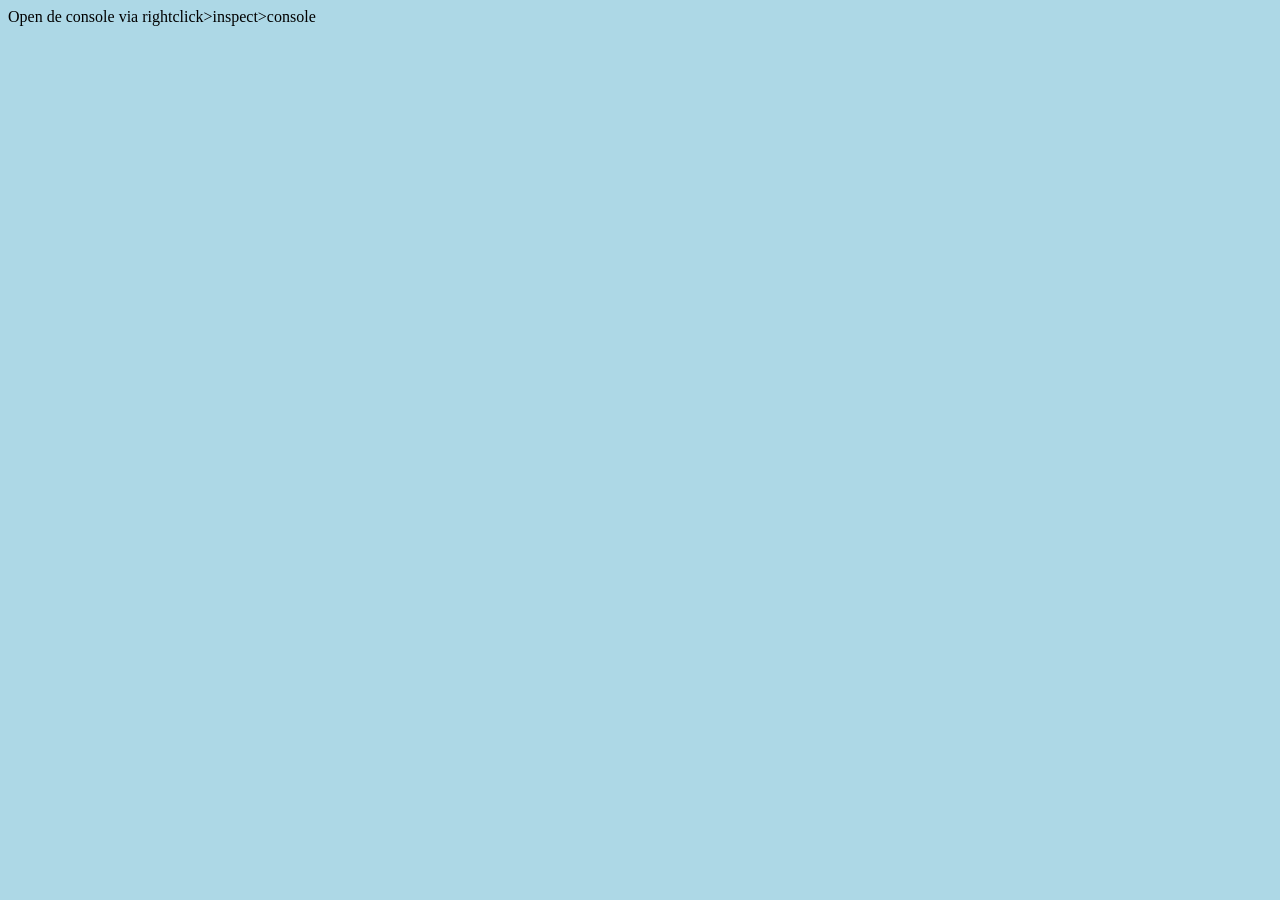
<file: week2/hands-on/index.html>
<!doctype html>
<html lang="en">
<head>
    <meta charset="UTF-8">
    <meta name="viewport" content="width=device-width, user-scalable=no, initial-scale=1.0, maximum-scale=1.0, minimum-scale=1.0">
    <link rel="stylesheet" type="text/css" href="css/style.css">
    <script type="text/javascript" src="js/main.js" defer></script>
    <title>Test week 2</title>
</head>
<body>
Open de console via rightclick>inspect>console
</body>
</html>
</file>
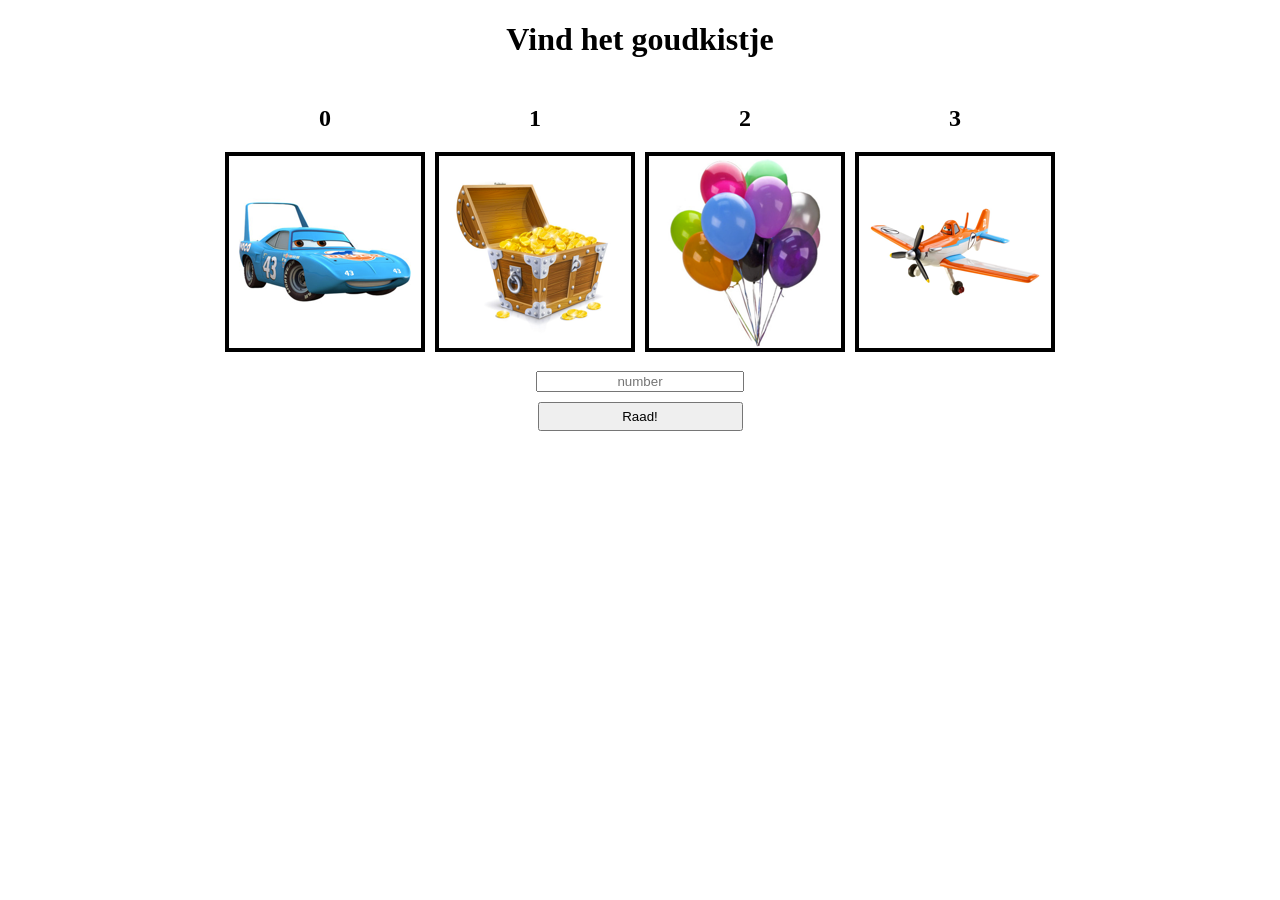
<file: week3/goudkistje-progress/index.html>
<!DOCTYPE html>
<html lang="nl">
<head>
    <meta charset="utf-8"/>
    <title>Vind het goudkistje</title>
    <link rel="stylesheet" type="text/css" href="css/style.css">
    <script type="text/javascript" src="js/main.js" defer></script>
</head>
<body>
<h1>Vind het goudkistje</h1>
<div id="alert"></div>
<div id="playing-field"></div>

<form id="play-form" action="#" method="post">
    <input type="text" id="guess-number" name="number" placeholder="number"/>
    <input type="submit" value="Raad!" name="button"/>
</form>
</body>
</html>
</file>
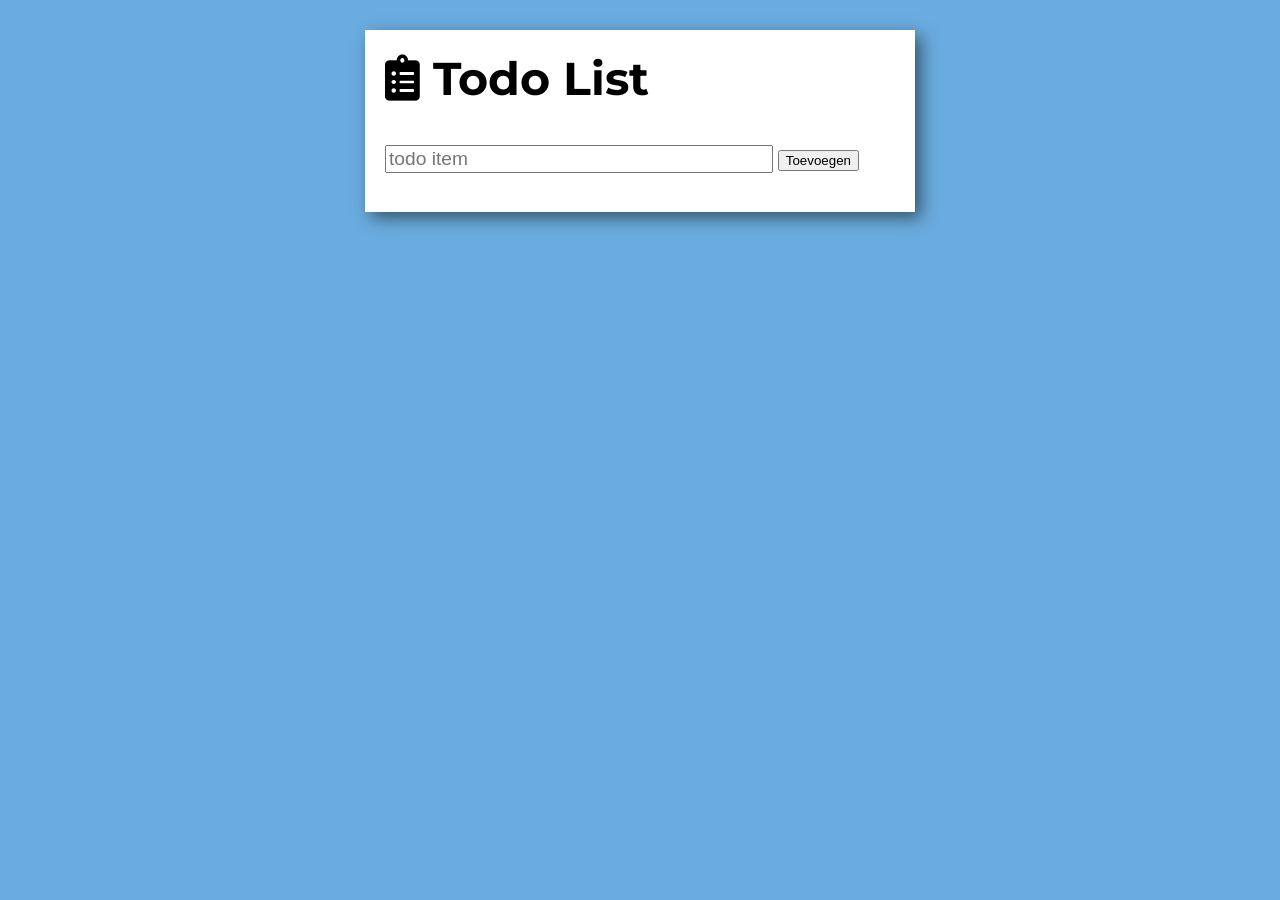
<file: week5/todolist-final/index.html>
<!DOCTYPE html>
<html lang="en">
<head>
    <meta charset="UTF-8">
    <meta http-equiv="X-UA-Compatible" content="IE=edge">
    <meta name="viewport" content="width=device-width, initial-scale=1.0">
    <title>Todo list</title>
    <link rel="preconnect" href="https://fonts.gstatic.com">
    <link href="https://fonts.googleapis.com/css2?family=Handlee&family=Montserrat:wght@300&display=swap" rel="stylesheet">
    <link rel="stylesheet" href="https://cdnjs.cloudflare.com/ajax/libs/font-awesome/5.15.2/css/all.min.css">
    <link rel="stylesheet" href="css/style.css">
    <script type="text/javascript" src="js/app.js" defer></script>
</head>
<body>
<section id="main">
    <div id="todolist">
        <h1><i class="fas fa-clipboard-list"></i> Todo List</h1>
        <form id="todo-form">
            <input type="text" placeholder="todo item" name="todo" id="todo-field" />
            <input type="submit" value="Toevoegen"/>
        </form>
        <ul id="list"></ul>
    </div>
</section>
</body>
</html>
</file>
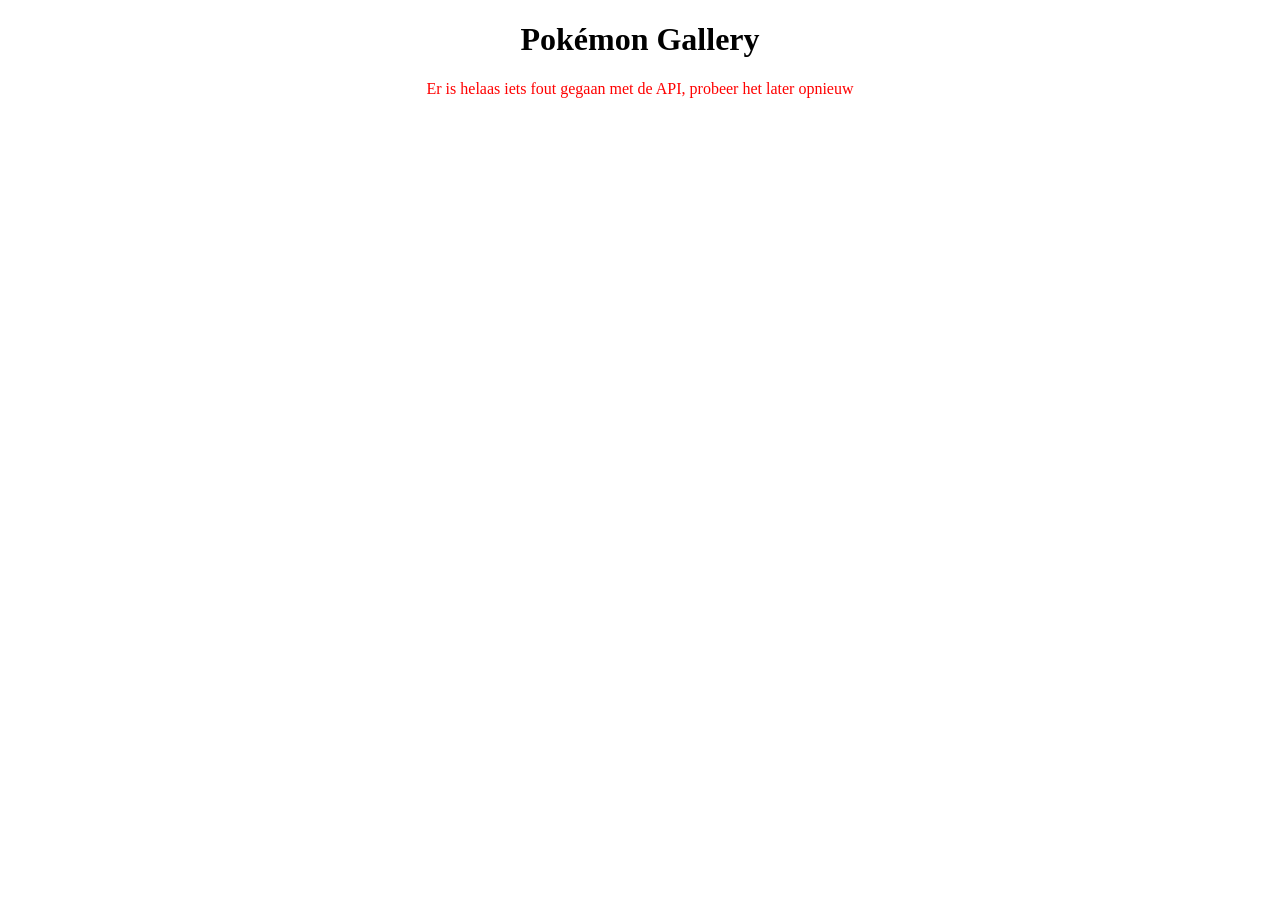
<file: week6/pokemon-progress/index.html>
<!DOCTYPE html>
<html lang="nl">
<head>
    <meta charset="utf-8"/>
    <title>Pokémon Gallery</title>
    <link rel="stylesheet" type="text/css" href="css/style.css">
    <script type="text/javascript" src="js/main.js" defer></script>
</head>
<body>
<h1 class="main-title">Pokémon Gallery</h1>
<section id="pokemon-gallery"></section>

<section class="modal" id="pokemon-detail">
    <div class="modal-bg"></div>
    <div class="modal-container">
        <div class="modal-content"></div>
        <button class="modal-close" id="modal-close">X</button>
    </div>
</section>
</body>
</html>
</file>
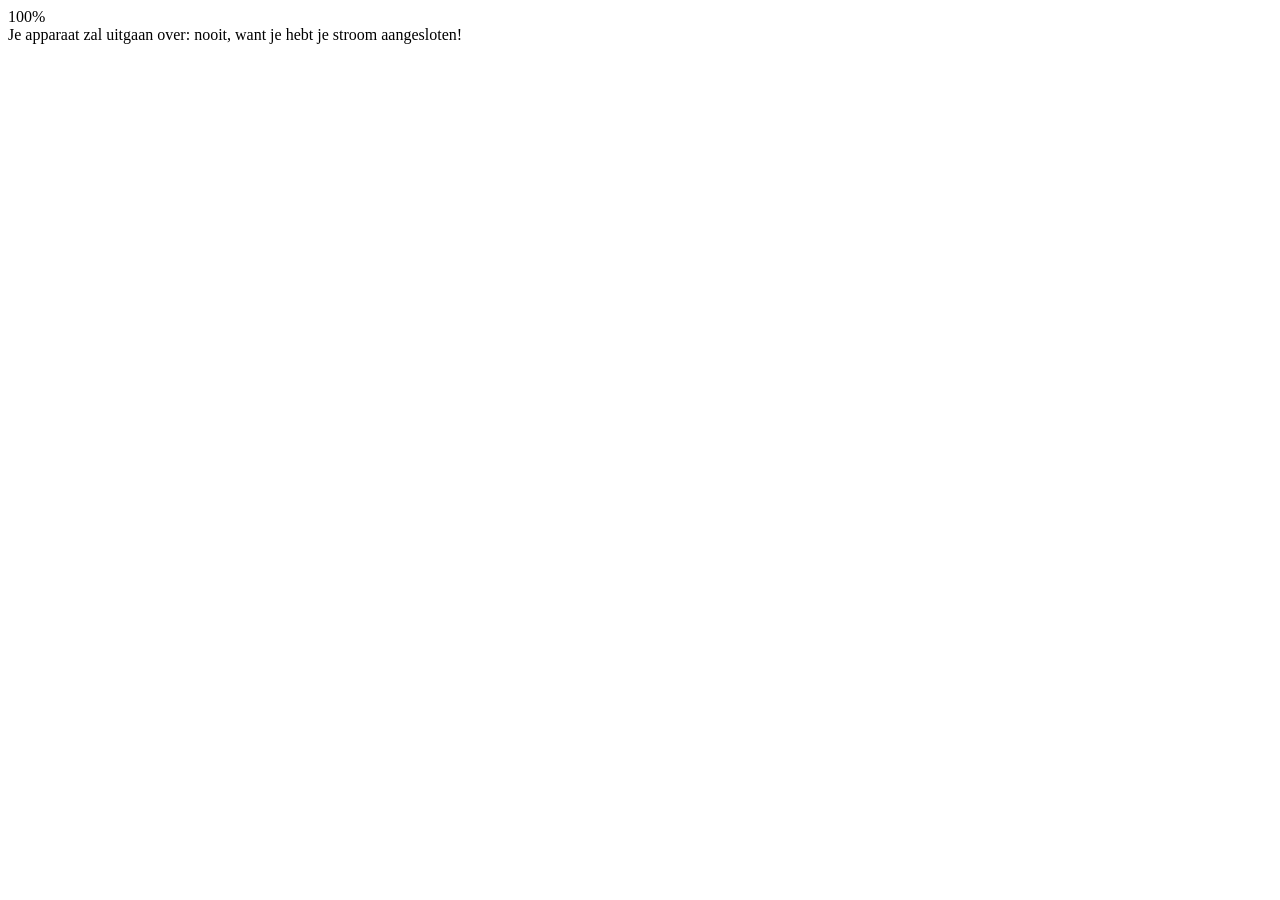
<file: week5/web-apis/battery/index.html>
<!DOCTYPE html>
<html lang="en">
<head>
    <meta charset="UTF-8">
    <title>Battery</title>
    <script type="text/javascript" src="js/main.js" defer></script>
</head>
<body>
<div id="target-status"></div>
<div id="target-remaining"></div>
</body>
</html>
</file>
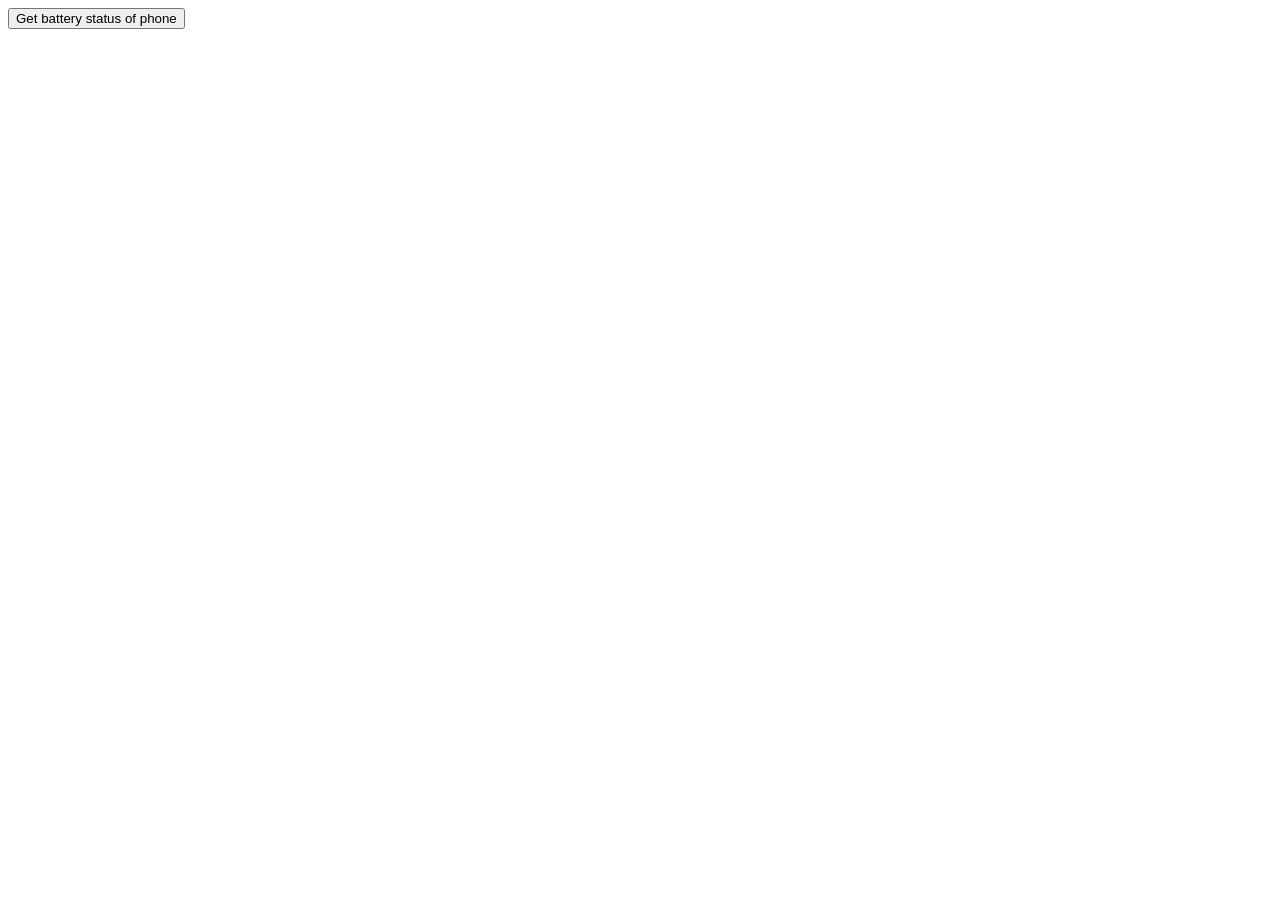
<file: week5/web-apis/bluetooth/index.html>
<!DOCTYPE html>
<html lang="en">
<head>
    <meta charset="UTF-8">
    <title>Bluetooth API</title>
    <script type="text/javascript" src="js/main.js" defer></script>
</head>
<body>
<div id="target"></div>
<button id="button">Get battery status of phone</button>
</body>
</html>
</file>
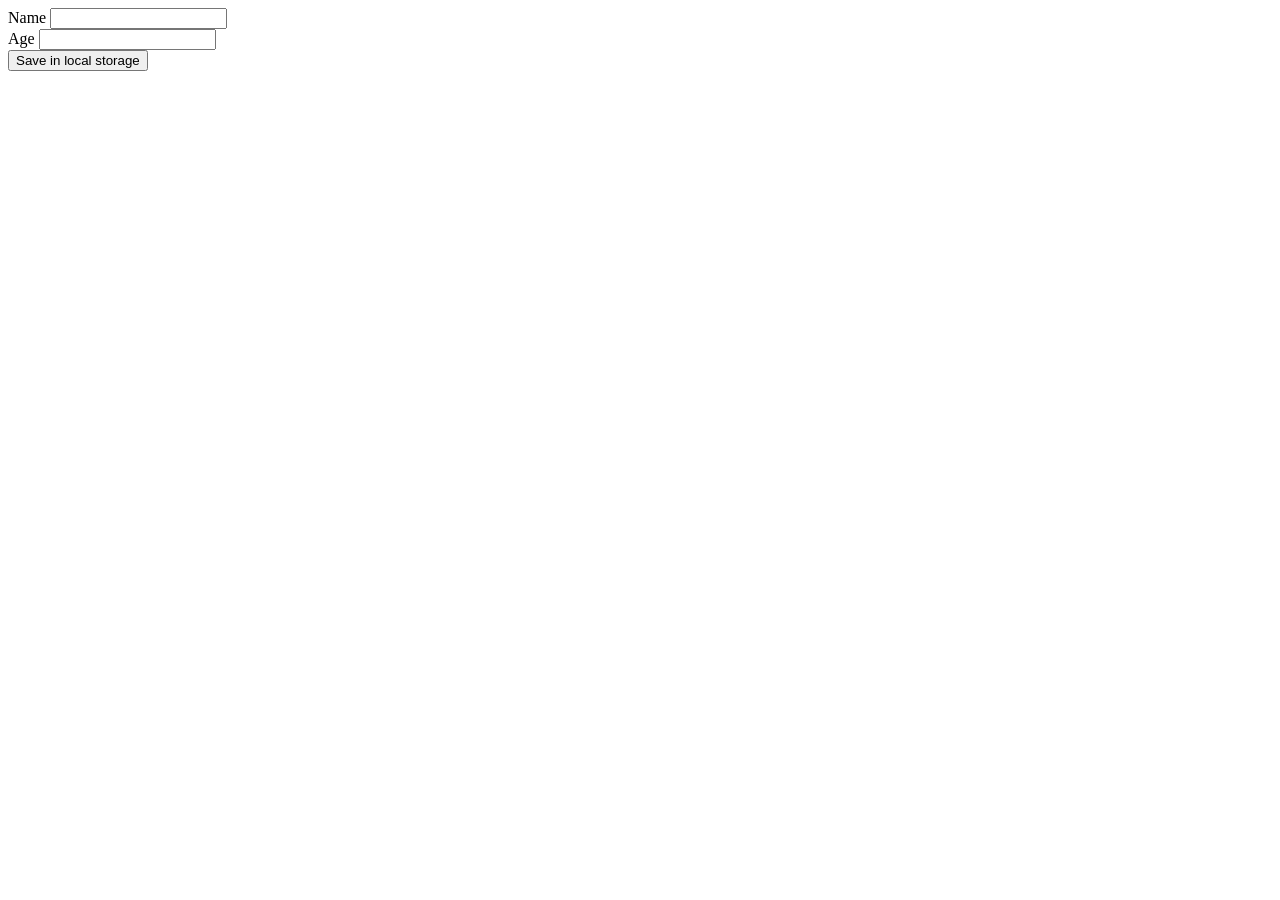
<file: week5/web-apis/localstorage/index.html>
<!DOCTYPE html>
<html lang="en">
<head>
    <meta charset="UTF-8">
    <title>Localstorage</title>
    <script type="text/javascript" src="js/main.js" defer></script>
</head>
<body>
<form id="form">
    <div class="form-item">
        <label for="name">Name</label>
        <input type="text" id="name" name="name"/>
    </div>
    <div class="form-item">
        <label for="age">Age</label>
        <input type="number" id="age" name="age"/>
    </div>
    <div class="form-item">
        <input type="submit" name="submit" value="Save in local storage"/>
    </div>
</form>
</body>
</html>
</file>
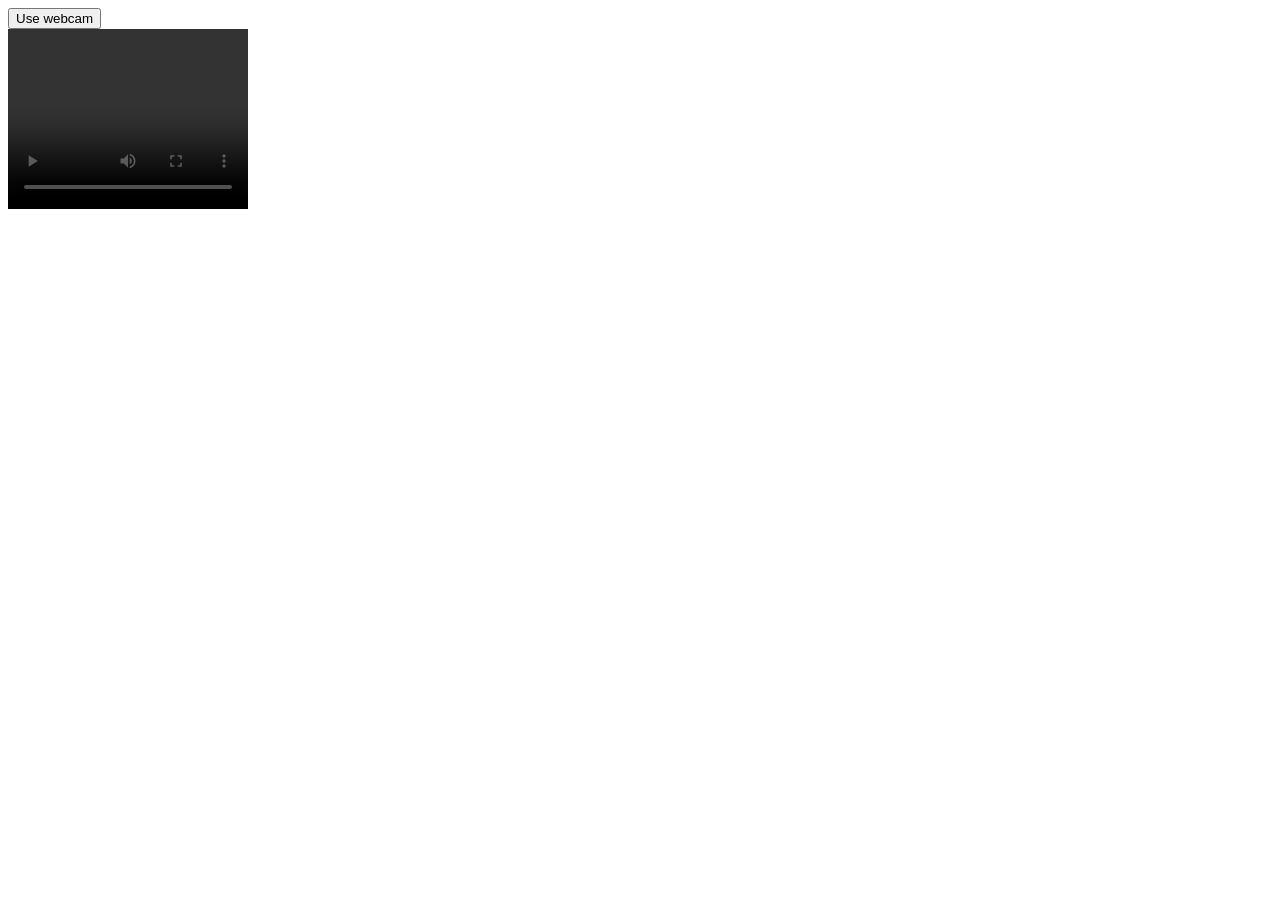
<file: week5/web-apis/webcam/index.html>
<!DOCTYPE html>
<html lang="en">
<head>
    <meta charset="UTF-8">
    <title>Webcam</title>
    <script type="text/javascript" src="js/main.js" defer></script>
</head>
<body>
<div>
    <button id="button">Use webcam</button>
</div>
<video controls autoplay style="height:180px; width: 240px;"></video>
</body>
</html>
</file>
<file: week2/hands-on/css/style.css>
body {
    background-color: lightblue;
}
</file>
<file: week3/goudkistje-progress/css/style.css>
body {
    margin: 0;
    padding: 0;
}

h1, h2 {
    text-align: center;
}

#playing-field {
    display: flex;
    align-items: center;
    justify-content: center;
    flex-wrap: wrap;
}

.playing-card {
    margin: 5px;
    width: 200px;
}

input, button {
    width: 200px;
    text-align: center;
    display: block;
    margin: 10px auto;
}

input[type="submit"] {
    padding: 5px;
    width: 205px;
}
</file>
<file: week5/todolist-final/css/style.css>
body {
    font-family: 'Montserrat', sans-serif;
    font-size: 1.2em;
    background-color: rgb(106, 172, 223);
    margin: 0;
    padding: 0;
}

h1 {
    margin-top: 0;
    font-size: 2.4em;
}

div, section {
    box-sizing: border-box;
}

#main {
    margin: 0 auto;
    width: 60vw;
    max-width: 550px;
    margin-top: 30px;
}

#todolist {
    background-color: white;
    padding: 20px;
    box-shadow: 6px 6px 16px rgba(0, 0, 0, 0.5);
}

#todo-field {
    width: calc(98% - 120px);
}

li {
    list-style-type: "⬜️";
    padding-inline-start: 1ch;
    font-family: 'Handlee', cursive;
    font-size: 1.4em;
    margin: 4px 0px;
    cursor: pointer;
}

li.done {
    list-style-type: "✔️";
    text-decoration: line-through;
    opacity:0.4;
    cursor:not-allowed;
}

input[type=text] {
    font-size: 1em;
}

button {
    font-size: 1em;
}

.error {
    border-color: red;
}
</file>
<file: week6/pokemon-progress/css/style.css>
body {
    margin: 0;
    padding: 0;
}

h1.main-title {
    text-align: center;
}

#pokemon-gallery {
    max-width: 1200px;
    margin: 0 auto 1rem;
    display: grid;
    grid-gap: 1rem;
    grid-template-columns: repeat(auto-fit, minmax(180px, 1fr));
    justify-items: center;
}

.pokemon-card {
    margin: 5px;
    width: 180px;
    text-align: center;
    box-shadow: 0 4px 8px 0 rgba(0, 0, 0, 0.2);
    transition: 0.3s;
}

.pokemon-card:hover {
    box-shadow: 0 8px 16px 0 rgba(0, 0, 0, 0.4);
}

.pokemon-card h2 {
    font-size: 18px;
    margin-bottom: 0.5rem;
}

.pokemon-card img {
    width: 100%;
}

.pokemon-card button {
    width: 100%;
    cursor: pointer;
    border: 0;
    padding: 0.5rem;
    margin-top: 0.5rem;
    font-weight: bold;
}

.error {
    text-align: center;
    color: red;
}

.modal {
    position: fixed;
    width: 100vw;
    height: 100vh;
    opacity: 0;
    visibility: hidden;
    transition: all 0.3s ease;
    top: 0;
    left: 0;
    display: flex;
    align-items: center;
    justify-content: center;
}

.modal.open {
    visibility: visible;
    opacity: 1;
    transition-delay: 0s;
}

.modal-bg {
    position: absolute;
    background-color: rgba(0, 0, 0, 0.8);
    width: 100%;
    height: 100%;
}

.modal-container {
    border-radius: 10px;
    background: #fff;
    position: relative;
    padding: 30px;
}

.modal-close {
    position: absolute;
    right: 20px;
    top: 30px;
    outline: none;
    appearance: none;
    color: darkred;
    background: none;
    border: 0;
    font-weight: bold;
    font-size: 22px;
    cursor: pointer;
}

.modal-content h1 {
    margin: 0;
}

.modal-content img {
    width: 250px;
}
</file>
